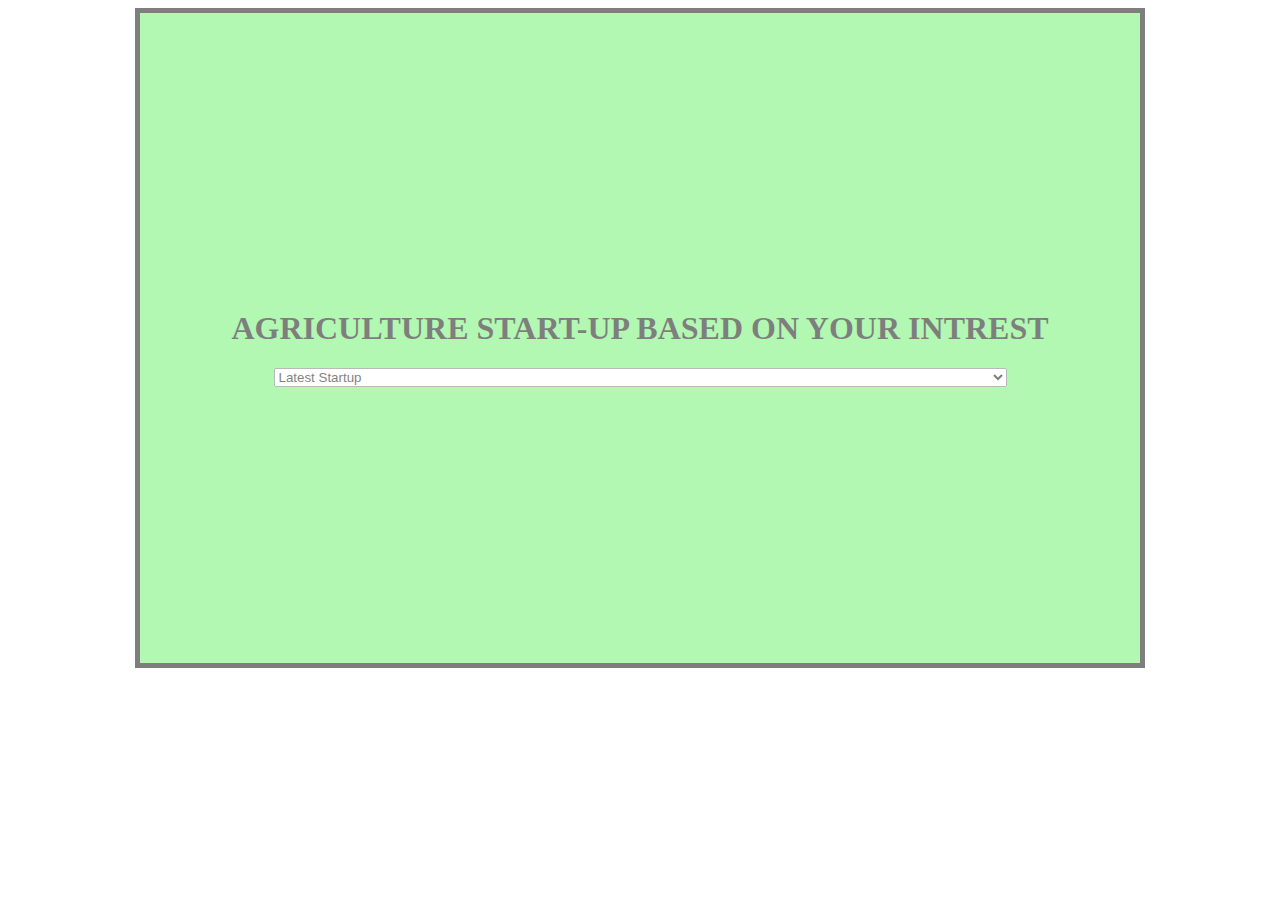
<file: agriculture.html>
<!DOCTYPE html>
<html>
<head>
	<title>Page Title</title>
	<style>
	#container {
		margin: 0 auto;
		height: 650px;
		width: 1000px;
		border: 5px solid black;
		background-color: rgb(104, 241, 104);
		opacity: 0.5;
		display: flex;
		flex-direction: column;
		justify-content: center;
		align-items: center;
	}

	.courses {
		height: 60px;
		width: 130px;
		border: 6px solid black;
		font-family: Times New Roman;
	}
	</style>
</head>
<body>
	<div id="container">
	<h1 id="heading1">
		AGRICULTURE START-UP BASED ON YOUR INTREST
	</h1>
	<select class="Funding">
		<option value="Option A">Latest Startup </option>
		<option value="Option A">khetigadi:(buy sell rent farm vehicle)</option>
		<option value="Option B">fassal: AI and data science to make on farm predictions() </option>
		<option value="Option C">Ninjacart: B2C hyperlocal food delivery startup</option>
		<option value="Option D">DeHaat:DeHaat offers agricultural services like access to agricultural inputs like seeds and fertilizers at affordable prices.</option>

	</select>
	</div>
</body>
</html>
</file>
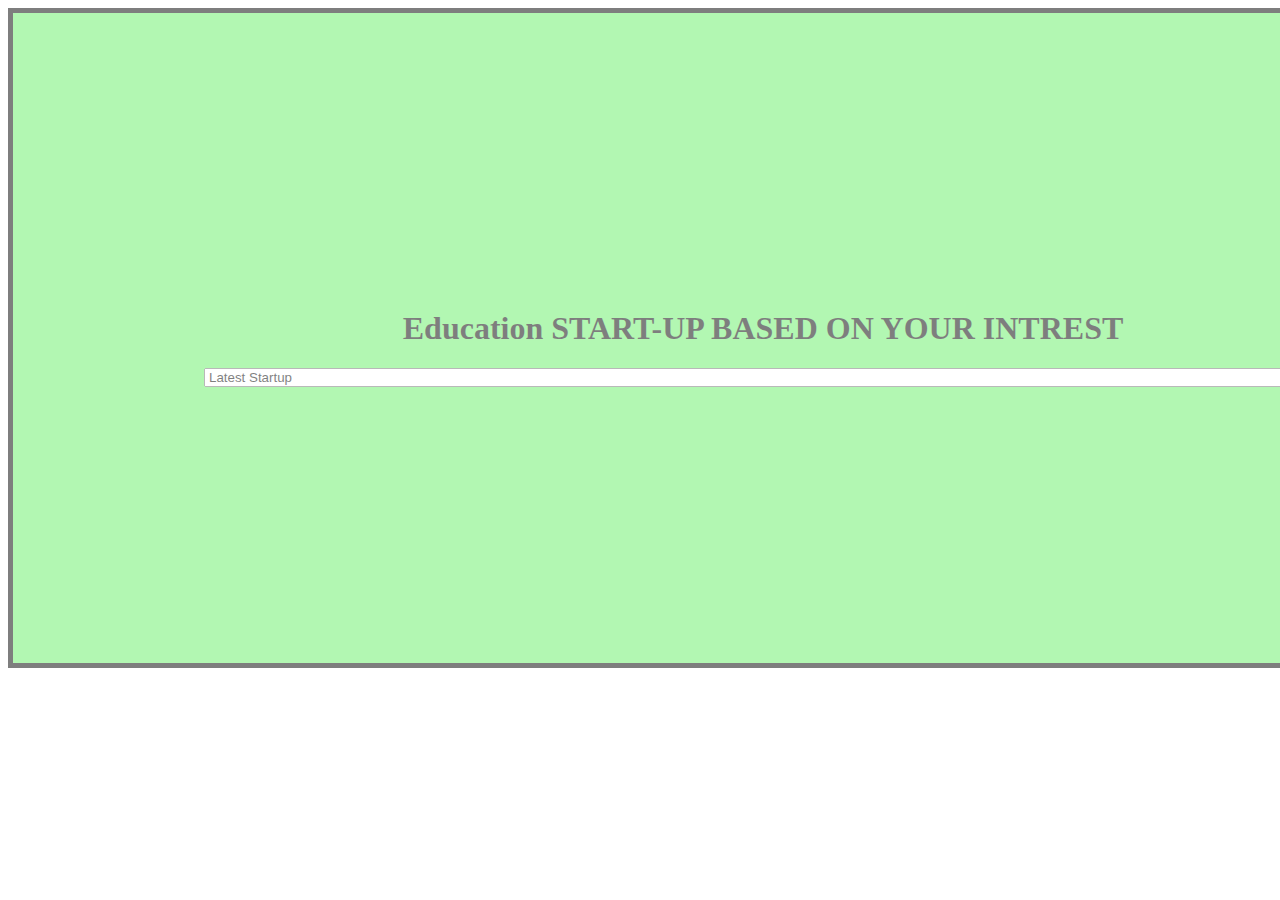
<file: Education.html>
<!DOCTYPE html>
<html>
<head>
	<title>Page Title</title>
	<style>
	#container {
		margin: 0 auto;
		height: 650px;
		width: 1500px;
		border: 5px solid black;
		background-color: rgb(104, 241, 104);
		opacity: 0.5;
		display: flex;
		flex-direction: column;
		justify-content: center;
		align-items: center;
	}

	.courses {
		height: 60px;
		width: 130px;
		border: 6px solid black;
		font-family: Times New Roman;
	}
	</style>
</head>
<body>
	<div id="container">
	<h1 id="heading1">
		Education START-UP BASED ON YOUR INTREST
	</h1>
	<select class="Funding">
		<option value="Option A">Latest Startup </option>
		<option value="Option A">Cuemath:Edtech startups in India that focuses on gamified learning and has revolutionized the way math is perceived by both teachers and students.</option>
		<option value="Option B">Culture alley:EdTech startups that focuses on teaching multiple languages. It improves the experience of learning a language. </option>
		<option value="Option C">Dost education:It enables low-income parents to be able to give their children a healthy early development.</option>
		<option value="Option D">Doubtnut:This online multilingual learning app makes use of cutting-edge technology to solve students queries</option>
		<option value="Option E">Edukart:Edtech startup is an online platform aimed at providing higher education to learners. You can get an online degree, diploma or a certification from top institutions across the world. </option>
	</select>
	</div>
</body>
</html>
</file>
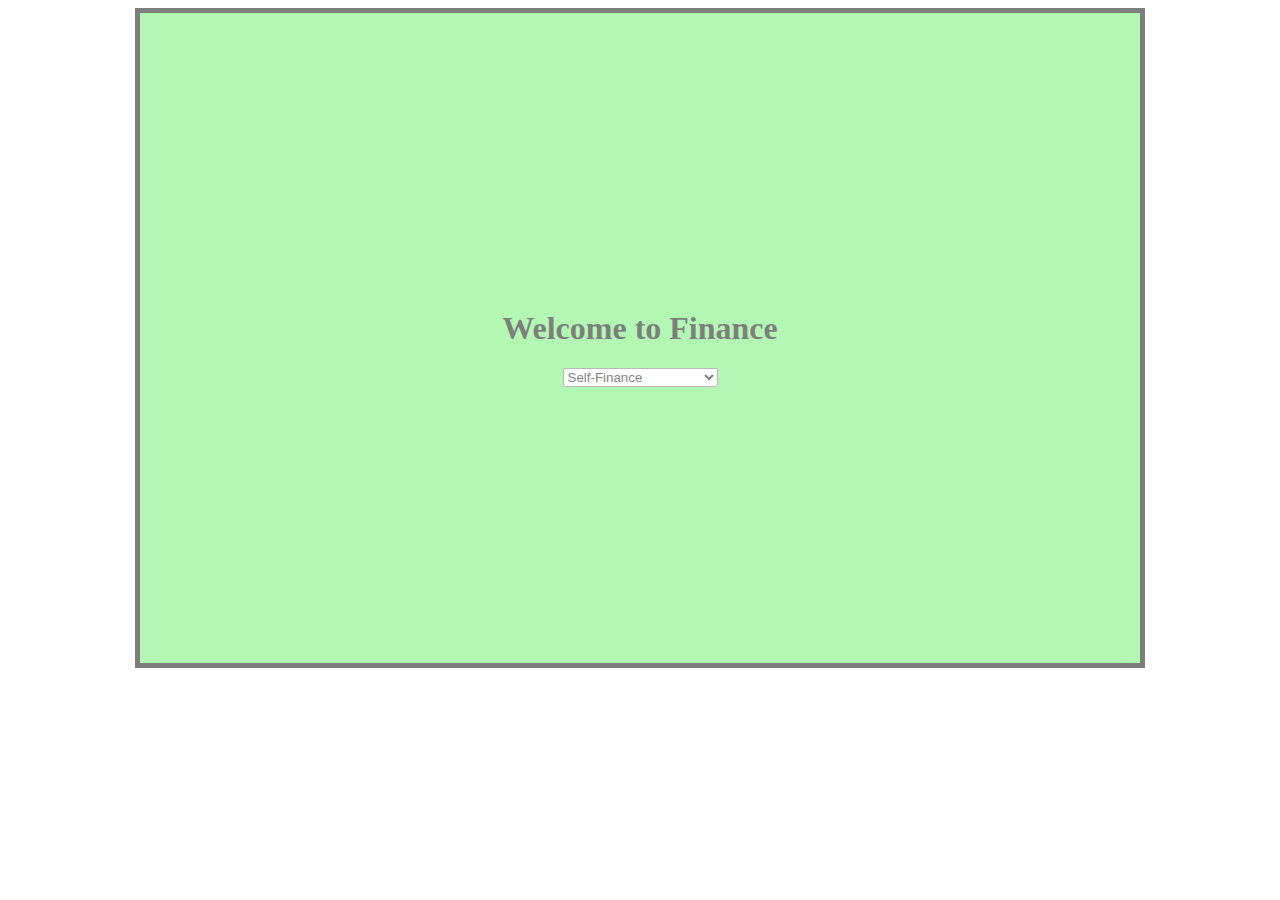
<file: Finance.html>
<!DOCTYPE html>
<html>
<head>
	<title>Page Title</title>
	<style>
	#container {
		margin: 0 auto;
		height: 650px;
		width: 1000px;
		border: 5px solid black;
		background-color: rgb(104, 241, 104);
		opacity: 0.5;
		display: flex;
		flex-direction: column;
		justify-content: center;
		align-items: center;
	}

	.courses {
		height: 60px;
		width: 130px;
		border: 6px solid black;
		font-family: Times New Roman;
	}
	</style>
</head>
<body>
	<div id="container">
	<h1 id="heading1">
		Welcome to Finance
	</h1>
	<select class="Funding">
		
		<option value="Option A">Self-Finance</option>
		<option value="Option B">Angel Investor</option>
		<option value="Option C">Crowdfunding</option>
		<option value="Option C">Government Schemes</option>

	</select>
	</div>
</body>
</html>
</file>
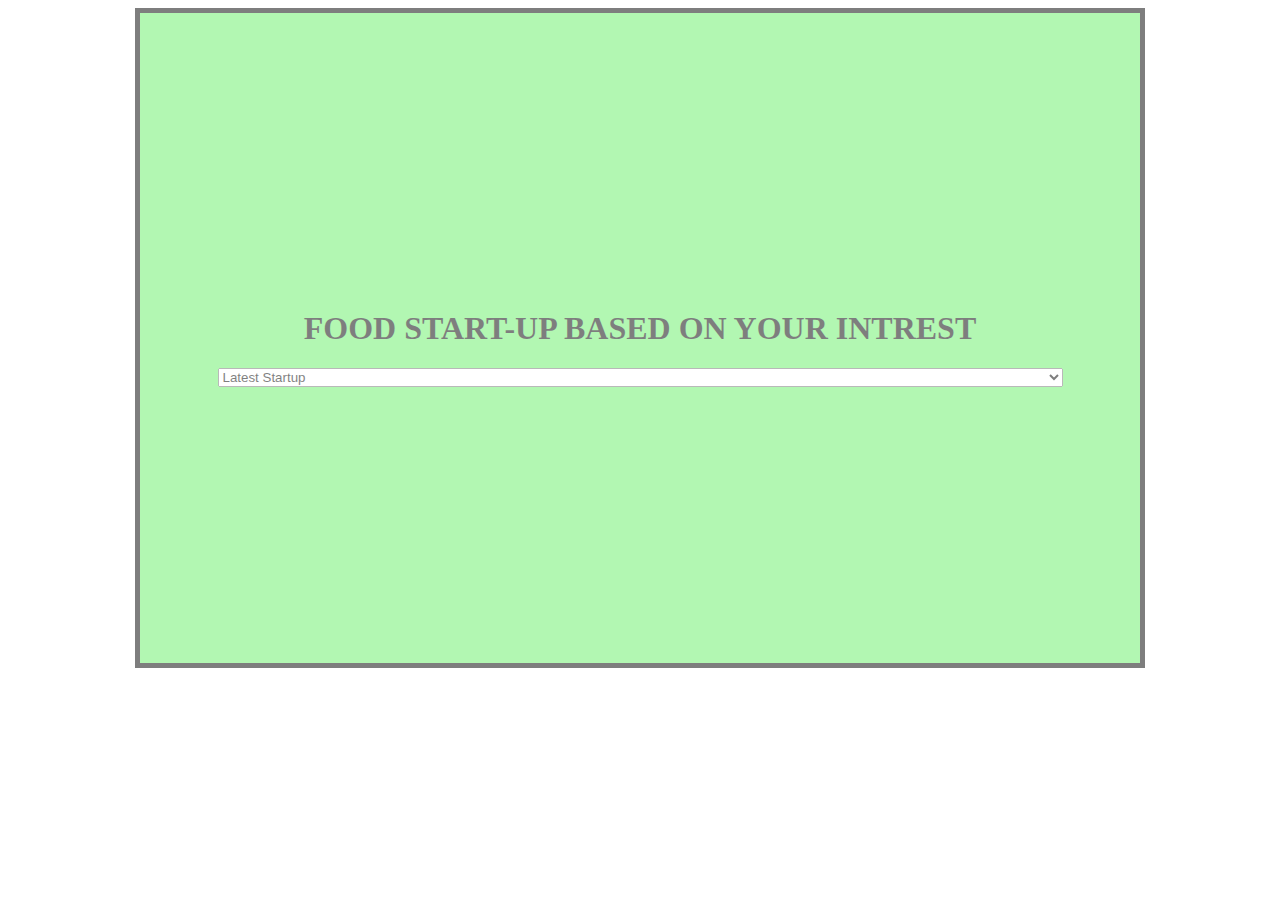
<file: Food.html>
<!DOCTYPE html>
<html>
<head>
	<title>Page Title</title>
	<style>
	#container {
		margin: 0 auto;
		height: 650px;
		width: 1000px;
		border: 5px solid black;
		background-color: rgb(104, 241, 104);
		opacity: 0.5;
		display: flex;
		flex-direction: column;
		justify-content: center;
		align-items: center;
	}

	.courses {
		height: 60px;
		width: 130px;
		border: 6px solid black;
		font-family: Times New Roman;
	}
	</style>
</head>
<body>
	<div id="container">
	<h1 id="heading1">
	FOOD START-UP BASED ON YOUR INTREST
	</h1>
	<select class="Funding">
		<option value="Option A">Latest Startup </option>
		<option value="Option A">Wolt:connects restaurants and retailers who want to make and sell quality food with couriers who then finally deliver it to the end customers.</option>
		<option value="Option B"> UpsideFoods:produces cell-based meat that’s affordable, delicious, and widely available. </option>
		<option value="Option C">Good Catch:producing high-quality seafood from plant-based and environmentally friendly ingredients</option>
		

	</select>
	</div>
</body>
</html>
</file>
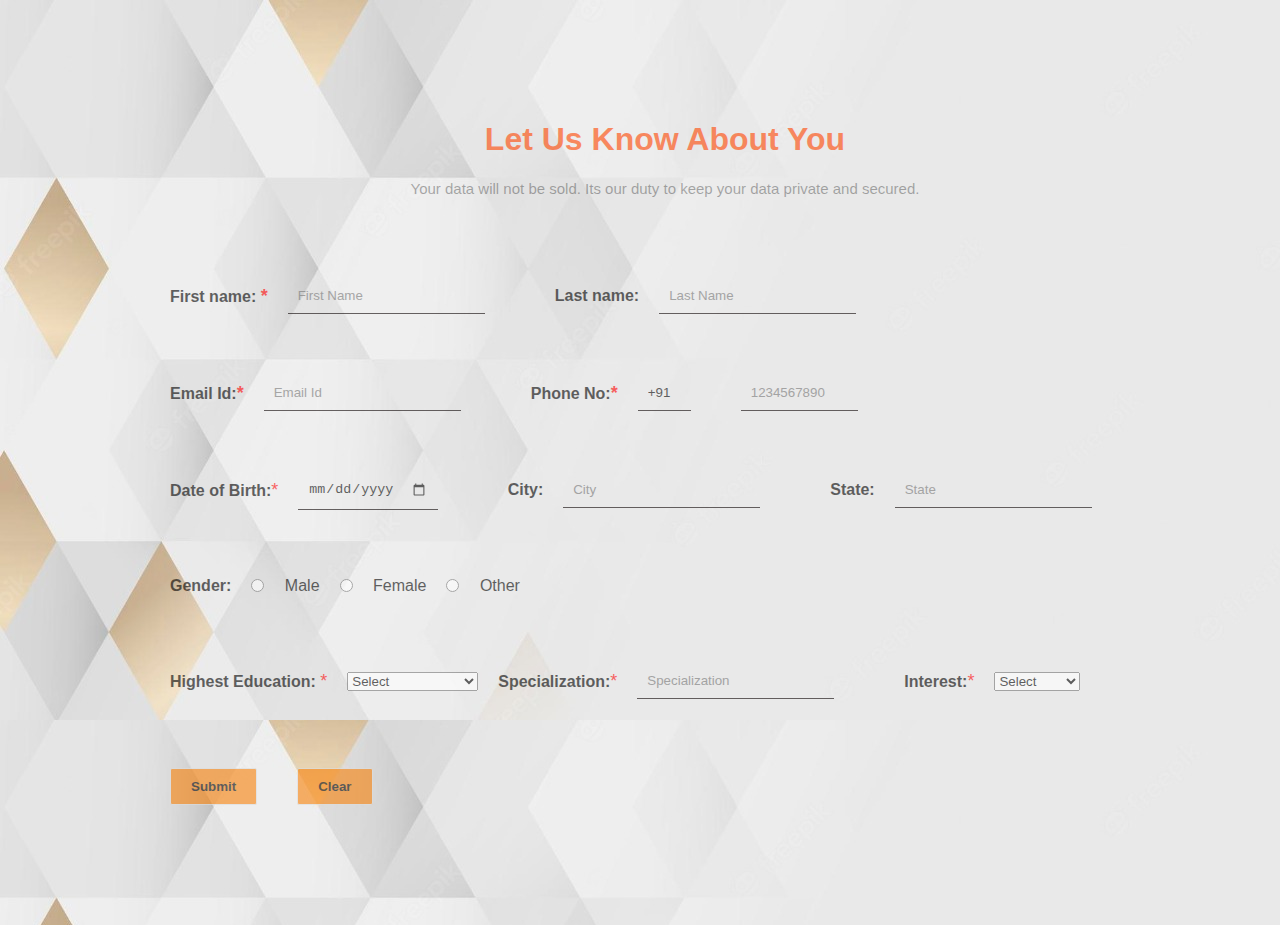
<file: form.html>
<!DOCTYPE html>
<html>
  <head>
    <style>
      body {
        padding: 50px;
        margin: 50px;
        margin-left: 100px;
        font-family: Arial, Helvetica, sans-serif;
        background-image:url('assets/img/gallery/bg.jpeg');
        opacity: 0.6;
        background-color: rgba(255, 251, 251, 0.783);
        
      }

      * {
        box-sizing: border-box;
      }
      
      .required{
        color:red;
        font-size: large;
      }

      .header h1{
        text-align: center;
        font: 40px;
        text-transform: capitalize;
        letter-spacing: 2;
        color: orangered;
      }

      .header p{
        text-align: center;
        font-size: 15px;
        color: rgba(1, 1, 1, 0.532);
      }

      .form_button{
        background-color: chocolate;
        color: black;
        font-weight: 500;
        margin: 5px 50px 5px 0;
        padding: 10px;
      }
      .form-inline {  
        display: flex;
        flex-flow: row wrap;
        align-items: center;
      }
      
      .form-inline label {
        margin: 20px;
        font-size: 16px;
      }
      
      .form-inline input {
        vertical-align: middle;
        margin: 5px 50px 5px 0;
        padding: 10px;
        background-color: rgba(244, 236, 236, 0);
        border-top: rgba(221, 221, 221, 0.013);
        border-left: rgba(221, 221, 221, 0.013);
        border-right: rgba(221, 221, 221, 0.013);
        border-bottom: 1px solid rgb(9, 1, 1);
      }
      
      .form-inline button {
        padding: 10px 20px;
        background-color: rgb(248, 129, 9);
        border: 1px solid #ddd;
        color: rgb(4, 4, 4);
        cursor: pointer;
        border-radius: 2px;
        font-weight: 800;
        margin: 20px;
      }
      
      .form-inline button:hover {
        background-color: rgb(248, 89, 35);
      }
      
      @media (max-width: 800px) {
        .form-inline input {
          margin: 10px 0;
        }
        
        .form-inline {
          flex-direction: column;
          align-items: stretch;
        }
      }
      </style>
  </head>
<body>
<div class="header">
  <h1>Let us Know about you</h1>
  <p>Your data will not be sold. Its our duty to keep your data private and secured.</p>
</div>
<br><br><br>

<form  action="form.php" method="get">
  <div class="form-inline">
    <label for="fname" ><b>First name: <span class = "required">*</span></b></label>
    <input type="text" id="fname" name="fname" placeholder="First Name" required>
    <label for="lname" ><b>Last name:</b></label>
    <input type="text" id="lname" name="lname" placeholder="Last Name">
  </div>
 <br><br>
 <div class="form-inline">
    <label for="mail" ><b>Email Id:<span class = "required">*</span></b></label>
    <input type="email" id="mail" name="mail" placeholder="Email Id" required><br><br>
    <label for="phno" ><b>Phone No:<span class = "required">*</span></b></label>
    <input type="numeric" value="+91" size="2" ></input>
    <input type="tel" id="phno" name="phno" size="10" placeholder="1234567890"  required>
 </div>
 <br><br>
 <div class="form-inline">
    <label for="dob" ><b>Date of Birth:</b><span class = "required">*</span></label>
    <input type="date" id="dob" name="dob" required><br><br>
    <label for="city"><b>City: </b></label>
    <input type="text" id="city" name="city" placeholder="City"><br><br>
    <label for="city"><b>State: </b></label>
    <input type="text" id="state" name="state" placeholder="State"><br><br>
 </div>
 <br><br>
  <div class="form-inline">
    <label for="gender"><b>Gender: </b></label><br>
    <input type="radio" id="male" name="gender" value="Male" style="margin: 5px 0.5px 5px 0;">
    <label for="male" style="margin: 5px 5px 5px 0.5;">Male</label><br>
    <input type="radio" id="female" name="gender" value="Female" style="margin: 5px 0.5px 5px 0;">
    <label for="female">Female</label><br>
    <input type="radio" id="other" name="gender" value="other" style="margin: 5px 0.5px 5px 0;">
    <label for="other">Other</label><br><br>
  </div>
  <br><br>
  <div class="form-inline">
    <label for="Qualification"><b>Highest Education: </b><span class = "required">*</span></label>
    <select id="edu" name="edu" required >
      <option value="">Select</option>
      <option value="10">10th</option>
      <option value="bsc">B.Sc</option>
      <option value="bcom">B.Com.</option>
      <option value="ba">B.A</option>
      <option value="bba">BBA</option>
      <option value="diploma">Diploma</option>
      <option value="vocational">Vocational Course</option>
      <option value="iti">ITI</option>
      <option value="be">B.E</option>
      <option value="Btech">B.Tech</option>
      <option value="mtech">M.Tech</option>
      <option value="Me">M.E</option>
      <option value="Msc">M.SC</option>
      <option value="Mcom">M.com</option>
      <option value="Ma">M.A</option>
      <option value="mba">M.B.A</option>
      <option value="Ms">M.S</option>
      <option value="MBBS">M.B.B.S</option>
    </select> 

    <label for="interest"><b>Specialization:</b><span class = "required">*</span></label>
    <input type="text" name="specialization" id ="specialization"  placeholder="Specialization" required>
    <label for="interest"><b>Interest:</b><span class = "required">*</span></label>
    <select id="interest" name="interest" required >
      <option value="">Select</option>
      <option value="Agriculture">Agriculture</option>
      <option value="Food">Food</option>
      <option value="Health">Health</option>
      <option value="Education">Education</option>
     
    </select> 
  </div>
  <br><br>
  
  <div class="form-inline">
    <button type="submit" >Submit</button>
    <button type="reset">Clear</button>
  </div>
  
</form>

</body>
</html>
</file>
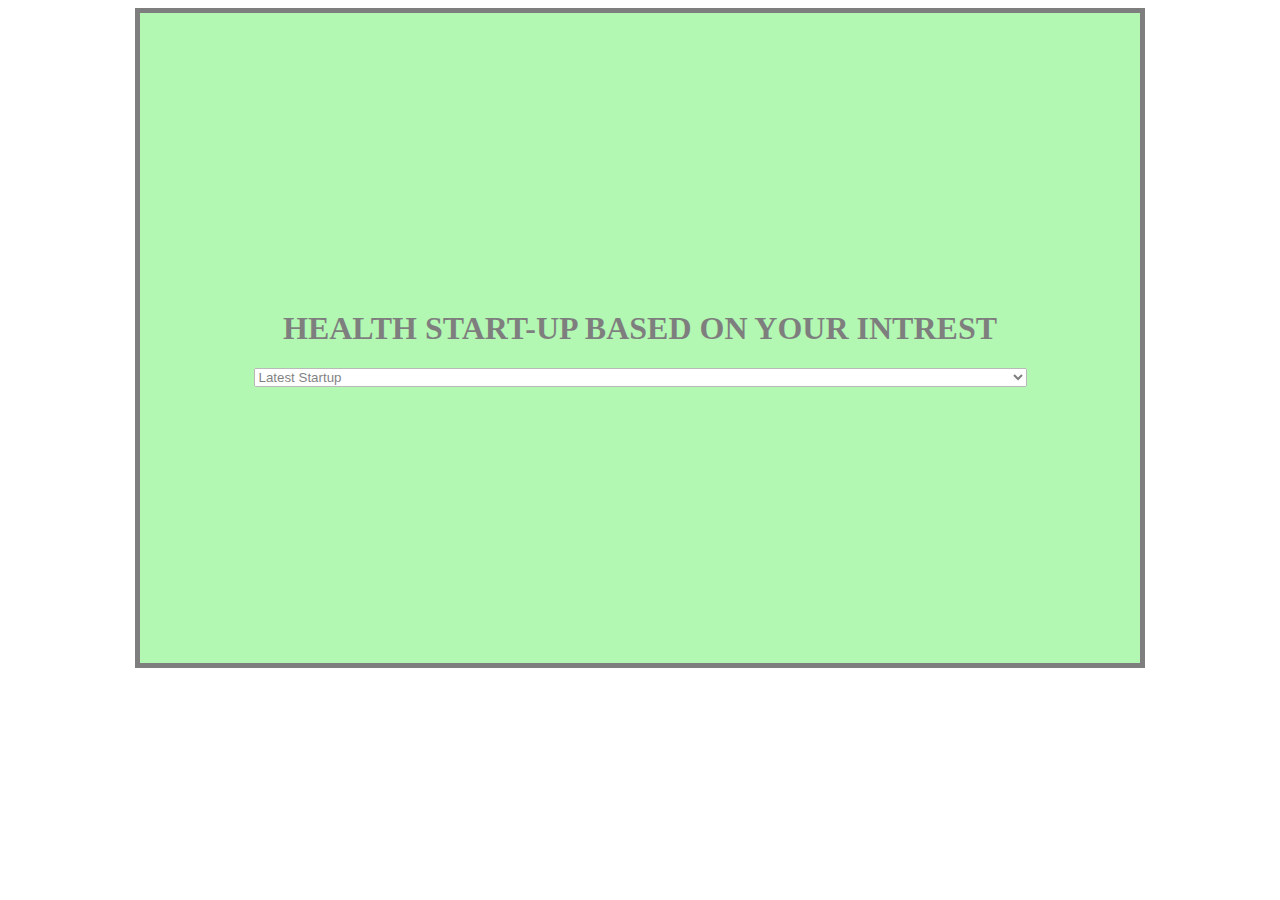
<file: Health.html>
<!DOCTYPE html>
<html>
<head>
	<title>Page Title</title>
	<style>
	#container {
		margin: 0 auto;
		height: 650px;
		width: 1000px;
		border: 5px solid black;
		background-color: rgb(104, 241, 104);
		opacity: 0.5;
		display: flex;
		flex-direction: column;
		justify-content: center;
		align-items: center;
	}

	.courses {
		height: 60px;
		width: 130px;
		border: 6px solid black;
		font-family: Times New Roman;
	}
	</style>
</head>
<body>
	<div id="container">
	<h1 id="heading1">
		HEALTH START-UP BASED ON YOUR INTREST
	</h1>
	<select class="Funding">
		<option value="Option A">Latest Startup </option>
		<option value="Option A">BloodSure:NPO social platform that connects blood and platelet donors to those in need. </option>
		<option value="Option B">DocTalk:software application to store medical reports and prescriptions and share the same with your doctor. </option>
		<option value="Option C">HealthKart: offers various fitness products and services to help consumers achieve their fitness goals through its e-health store.</option>
		<option value="Option D"> Niramai :Niramai wants to minimize fatalities attributed to breast cancer.</option>
		<option value="Option A">Lybrate:Many times, a doctor's visit isn't out of necessity but for one's satisfaction. </option>


	</select>
	</div>
</body>
</html>
</file>
